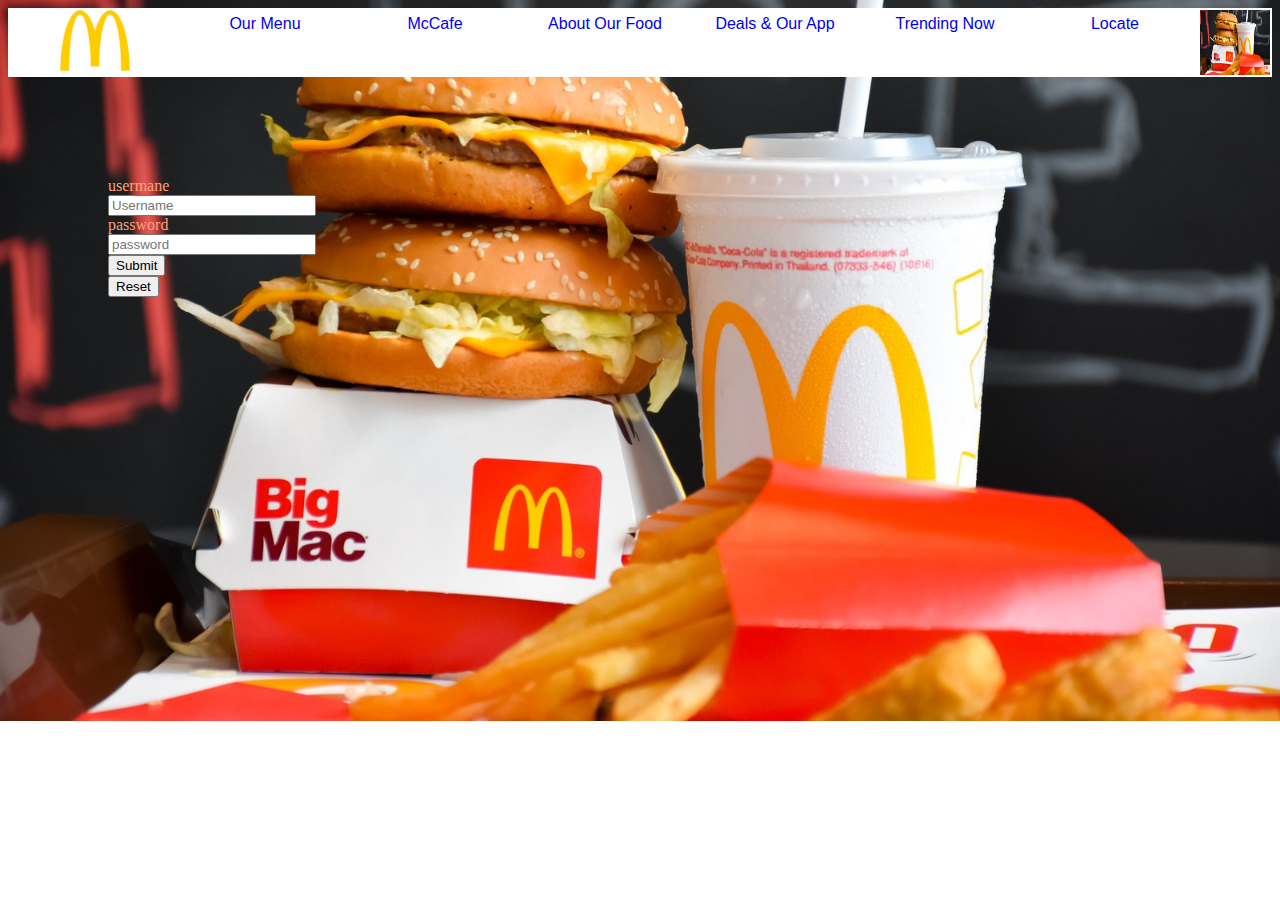
<file: index.html>
<!DOCTYPE html>
<html lang="en">
<head>
    <meta charset="UTF-8">
    <meta name="viewport" content="width=device-width, initial-scale=1.0">
    <title>mcdonald</title>
    <link rel="stylesheet" href="style.css">
    <link rel="icon" type="image/jpg" href="mcdonald.webp">
</head>
<body>
    <nav>
        <a href="https://www.mcdonalds.com/us/en-us.html/" target="_blank"> <img src="mcdonald.webp" class="items"> </a>
        <a href="menu.html"> <div class="items">Our Menu</div> </a>
        <a href="#"> <div class="items">McCafe</div> </a>
        <a href="#"> <div class="items">About Our Food</div> </a>
        <a href="#"> <div class="items">Deals & Our App</div> </a>
        <a href="#"> <div class="items">Trending Now</div> </a>
        <a href="#"> <div class="items">Locate</div> </a>
        <img src="place.jpg" id="item">
    </nav>    
     
        <form action="index.php" method="POST">

        
        <label for="usermane">usermane</label>
        <input type="text" id="usermane" placeholder="Username"> <br>

        <lebel for="password">password</lebel>
        <input type="password" id="password" placeholder="password"><br>

        <input type="submit"><br>
        <input type="reset">
    
    </form>
</body>
</html>
</file>
<file: style.css>
div {
    font-family: Arial, Helvetica, sans-serif;
    background-color: white
    color: yellow;
    font-size: 16px;
    padding: 5px;
}
nav {
    background:white;
    padding: 2px;
    display:flex;
    justify-content: space-around;
}
img {
    width: 70px;
}
.items:hover {
    background-color: yellow;
    opacity: 0.5;
}
a {
    width: 80%;
    text-align: center;
    text-decoration: none;
}
#item{

    align-items: space-between;
}
body{
    background-image: url(place.jpg);
    background-size: cover ;
    background-repeat: no-repeat;
}
form{
    color: lightsalmon;
    margin: 100px; 
    width: 250px;
    height: 250px;
   
}
#usermane{
    width: 200px;

}
#password{
    width: 200px;

}
.for{
   
}
</file>
